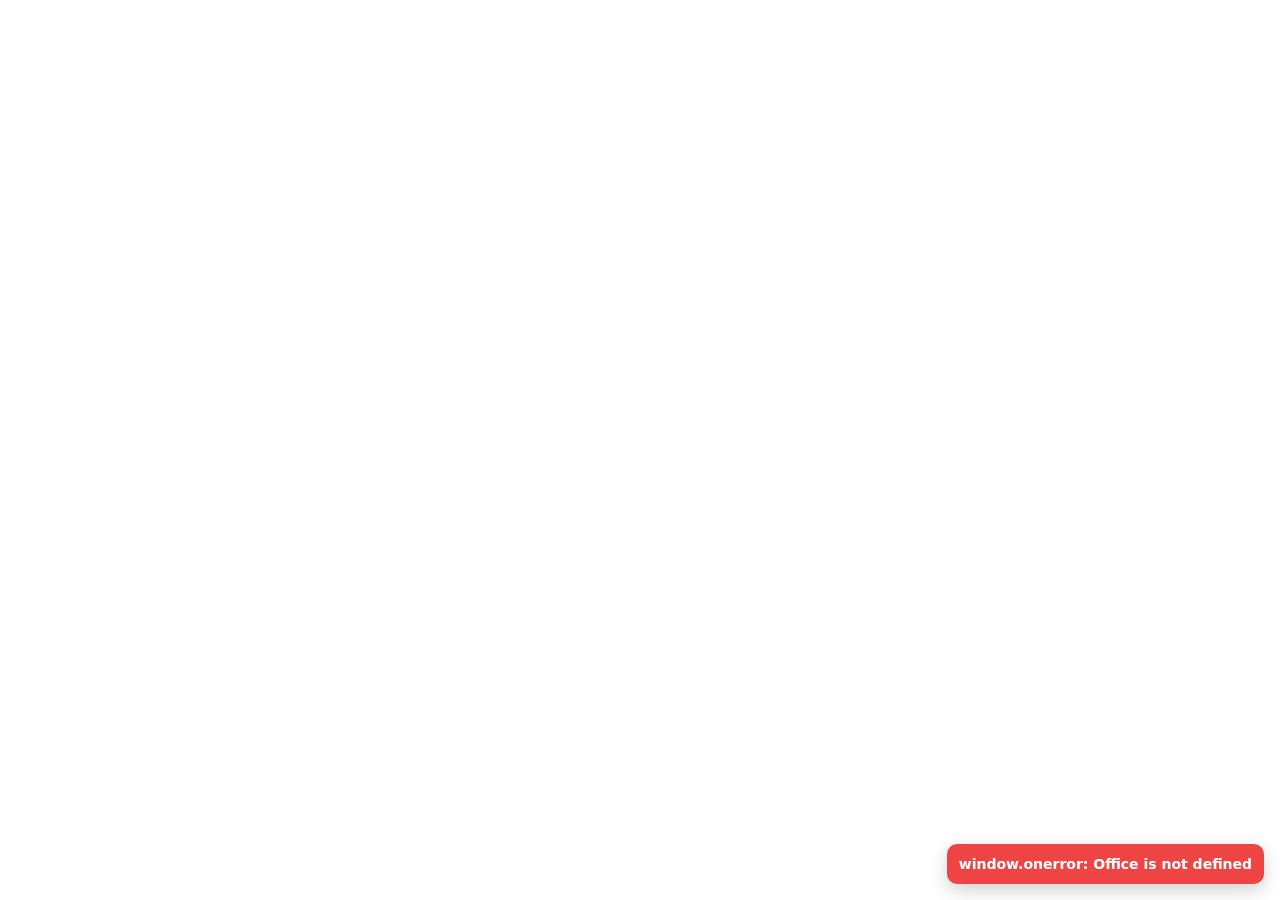
<file: index.html>
<!doctype html>
<html lang="en">
<head>
  <meta charset="utf-8" />
  <meta name="viewport" content="width=device-width,initial-scale=1" />
  <title>Guest Manager Add-in</title>
  <script src="https://appsforoffice.microsoft.com/lib/1/hosted/office.js"></script>
  <!-- Load once in the shared runtime -->
  <script defer src="./error-handler.js"></script>
  <script defer src="./runtime.js"></script>
  <style>
    html,body{height:100%}
    body{margin:0;font:14px/1.45 Segoe UI,system-ui,-apple-system,Roboto,Arial,sans-serif}
    #app{height:100%}
  </style>
</head>
<body>
  <div id="app"></div>
</body>
</html>
</file>
